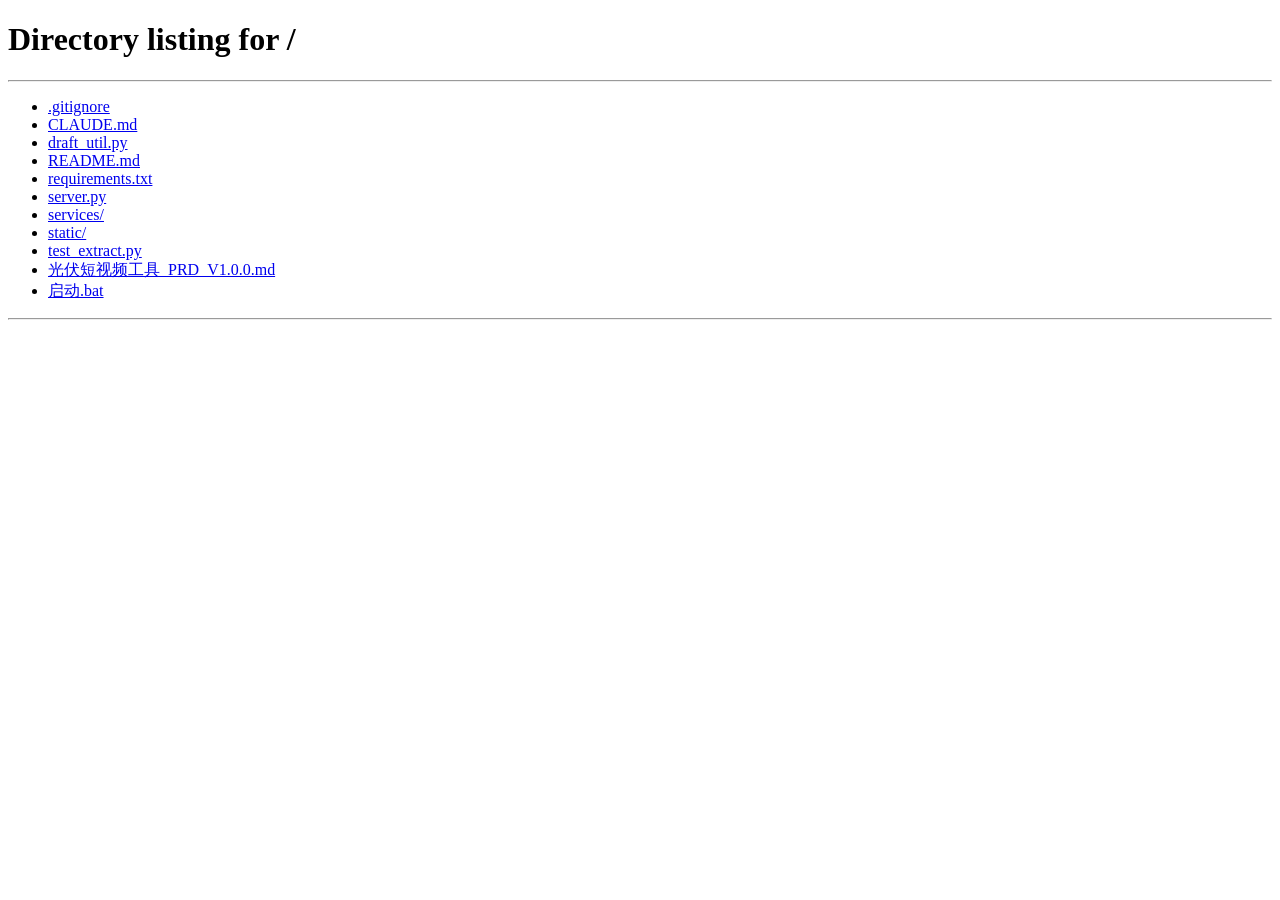
<file: static/project.html>
<!DOCTYPE html>
<html lang="zh-CN">
<head>
<meta charset="UTF-8">
<meta name="viewport" content="width=device-width, initial-scale=1.0">
<title>项目工作台 - 光伏短视频工具</title>
<link rel="stylesheet" href="/static/css/style.css">
</head>
<body>

<div class="topbar">
    <h1><a href="/" style="color:var(--text);text-decoration:none;"><span class="logo">&#9728;</span></a> <span id="projectTitle">项目工作台</span></h1>
    <div class="actions">
        <a href="/logs" class="btn btn-outline btn-sm">&#128220; 日志</a>
        <a href="/" class="btn btn-outline btn-sm">&#8592; 返回首页</a>
    </div>
</div>

<div class="workspace">
    <!-- 步骤导航 -->
    <div class="steps-nav" id="stepsNav"></div>

    <!-- 主操作区 -->
    <div class="main-area" id="mainArea">
        <h2>加载中...</h2>
    </div>
</div>

<div class="toast-container" id="toastContainer"></div>
<div id="modalContainer"></div>

<script>
const API = '';
const projName = new URLSearchParams(location.search).get('name');
let projectData = null;

const steps = [
    { id: 1, name: '源图提交', desc: '上传参考厂房图' },
    { id: 2, name: '识图分析', desc: 'AI 分析图片内容' },
    { id: 3, name: '提示词优化', desc: 'Agent 生成锚图提示词' },
    { id: 4, name: '锚图生成', desc: '文生图生成基准图' },
    { id: 5, name: '套图生成', desc: '批量图生图' },
    { id: 6, name: '内容编辑', desc: '编辑+口播+合成' },
    { id: 7, name: '生成草稿', desc: '构建剪映草稿' },
];
const statusMap = ['new','source_uploaded','vision_done','prompt_done','anchor_done','set_done','draft_done'];
let currentStep = 1;

// ========== 工具函数 ==========
function toast(msg, type='info') {
    const c = document.getElementById('toastContainer');
    const t = document.createElement('div');
    t.className = `toast ${type}`; t.textContent = msg;
    c.appendChild(t); setTimeout(() => t.remove(), 3000);
}
function api(endpoint, opts={}) {
    return fetch(`${API}${endpoint}`, opts).then(async r => {
        if (!r.ok) {
            const detail = await r.json().catch(() => ({}));
            throw new Error(detail.detail || detail.error || `HTTP ${r.status}`);
        }
        return r.json();
    });
}

// ========== 步骤导航 ==========
function findMaxDoneStep() {
    if (!projectData) return 1;
    const s = projectData.status;
    const idx = statusMap.indexOf(s);
    return idx >= 0 ? idx + 1 : 1;
}

function renderStepsNav() {
    const maxDone = findMaxDoneStep();
    const nav = document.getElementById('stepsNav');
    nav.innerHTML = steps.map(st => {
        let cls = '';
        if (st.id === currentStep) cls = 'active';
        else if (st.id <= maxDone) cls = 'done';
        return `<div class="step-item ${cls}" onclick="goToStep(${st.id})">
            <span class="step-num">${st.id <= maxDone ? '&#10003;' : st.id}</span>
            <div><div>${st.name}</div><div style="font-size:11px;color:var(--text2)">${st.desc}</div></div>
        </div>`;
    }).join('');
}

// ========== 步骤跳转 ==========
async function goToStep(n) {
    currentStep = n;
    await loadProject();
    renderStepsNav();
    renderStep();
}

// ========== 加载项目 ==========
async function loadProject() {
    const resp = await api(`/api/projects/${projName}`);
    projectData = resp;
    document.getElementById('projectTitle').textContent = `项目: ${projName}`;
}

// ========== 渲染当前步骤 ==========
function renderStep() {
    const d = projectData;
    const main = document.getElementById('mainArea');
    let html = '';

    switch (currentStep) {
    case 1: html = renderStep1(d); break;
    case 2: html = renderStep2(d); break;
    case 3: html = renderStep3(d); break;
    case 4: html = renderStep4(d); break;
    case 5: html = renderStep5(d); break;
    case 6: html = renderStep6(d); break;
    case 7: html = renderStep8(d); break;
    }
    main.innerHTML = html;
}

// ===== 步骤 1：源图提交 =====
function renderStep1(d) {
    let imgTag = '';
    if (d.source_image) {
        const ts = Date.now(); // 防缓存
        imgTag = `<div style="position:relative;display:inline-block">
            <img src="/output/${projName}/${d.source_image}?t=${ts}" class="image-preview" style="max-width:400px;min-height:100px;"
                 onerror="this.style.display='none';this.nextElementSibling.style.display='flex'"
                 onload="this.style.opacity='1';this.nextElementSibling.style.display='none'">
            <div style="display:none;width:400px;height:225px;background:var(--surface2);border-radius:var(--radius);align-items:center;justify-content:center;color:var(--text2)">图片预览失败</div>
        </div>`;
    }
    return `<h2>${steps[0].name}</h2><p class="desc">上传一张已安装光伏设备的工商业屋顶参考图</p>
    <div class="upload-zone ${d.source_image ? 'has-file' : ''}" id="uploadZone"
         onclick="pickFile()"
         ondragover="event.preventDefault();this.style.borderColor='var(--accent)'"
         ondragleave="this.style.borderColor=''"
         ondrop="event.preventDefault();this.style.borderColor='';handleDrop(event)">
        ${imgTag || '<p>&#128247; 拖拽或点击上传 (JPG/PNG/WEBP, &le;20MB)</p>'}
        ${d.source_image ? `<p style="font-size:11px;color:var(--text2);margin-top:8px">点击/拖拽可替换图片 (原图移至discarded)</p>` : ''}
    </div>
    <input type="file" id="fileInput" accept="image/jpeg,image/png,image/webp"
           style="display:none"
           onchange="handleFileSelect(this)">
    ${d.source_image ? `<div style="margin-top:20px"><button class="btn btn-primary" onclick="goToStep(2)">下一步 &#8594;</button></div>` : ''}`;
}

function pickFile() {
    const inp = document.getElementById('fileInput');
    inp.value = '';
    inp.click();
}

function handleDrop(e) {
    const file = e.dataTransfer.files[0];
    if (!file) return;
    doUpload(file);
}

function handleFileSelect(input) {
    const file = input.files[0];
    if (!file) return;
    doUpload(file);
}

async function doUpload(file) {
    if (!file.type.startsWith('image/')) { toast('仅支持图片格式', 'error'); return; }
    if (file.size > 20*1024*1024) { toast('文件大小不能超过 20MB', 'error'); return; }

    const form = new FormData();
    form.append('file', file);
    try {
        const resp = await fetch(`${API}/api/projects/${projName}/upload-source`, { method: 'POST', body: form });
        if (resp.ok) {
            await loadProject();
            renderStepsNav();
            renderStep();
            toast('源图上传成功', 'success');
        } else {
            const txt = await resp.text();
            toast('上传失败: ' + txt, 'error');
        }
    } catch (e) {
        toast('上传失败: ' + e.message, 'error');
    }
}

// ===== 步骤 2：识图分析 =====
function renderStep2(d) {
    const ready = !!d.source_image;
    return `<h2>${steps[1].name}</h2><p class="desc">调用 gpt-5.5 Vision 分析源图中的建筑和环境</p>
    <div style="display:flex;gap:24px;margin-bottom:20px">
        ${d.source_image ? `<img src="/output/${projName}/${d.source_image}" class="image-preview" style="max-width:300px;">` : ''}
        <div style="flex:1">
            <textarea class="text-area" id="visionResult" placeholder="识图结果将显示在这里...">${d.vision_result || ''}</textarea>
            <div style="margin-top:12px;display:flex;gap:12px">
                <button class="btn btn-primary" id="btnVision" onclick="doVision()" ${!ready?'disabled':''}>
                    ${d.vision_result ? '重新分析' : '开始识图分析'}
                </button>
                ${d.vision_result ? `<button class="btn btn-primary" onclick="goToStep(3)">下一步 &#8594;</button>` : ''}
            </div>
        </div>
    </div>`;
}
async function doVision() {
    const btn = document.getElementById('btnVision');
    btn.disabled = true; btn.innerHTML = '<span class="spinner"></span> 分析中...';
    try {
        const resp = await api(`/api/projects/${projName}/analyze-vision`, { method: 'POST' });
        if (resp.success) {
            await loadProject();
            renderStepsNav();
            renderStep();
            toast('识图分析完成', 'success');
        } else {
            toast('识图失败: ' + resp.error, 'error');
        }
    } catch (e) { toast('请求失败: ' + e.message, 'error'); }
    btn.disabled = false; btn.textContent = '重新分析';
}

// ===== 步骤 3：提示词优化 =====
function renderStep3(d) {
    const ready = !!d.vision_result;
    const prompt = d.anchor_prompt || {};
    return `<h2>${steps[2].name}</h2><p class="desc">基于识图结果，生成文生图提示词（gpt-5.5）</p>
    <div style="margin-bottom:16px;padding:12px;background:var(--surface2);border-radius:var(--radius);font-size:13px;color:var(--text2)">
        <strong>识图结果：</strong><br>${d.vision_result || '(尚未识图)'}
    </div>
    <label style="font-size:14px;color:var(--text2);margin-bottom:8px;display:block">英文 Prompt（用于生图 API）：</label>
    <textarea class="text-area" id="enPrompt" style="min-height:80px">${prompt.en_prompt || ''}</textarea>
    <label style="font-size:14px;color:var(--text2);margin:16px 0 8px;display:block">中文版本（方便阅读）：</label>
    <textarea class="text-area" id="cnPrompt" style="min-height:80px">${prompt.cn_prompt || ''}</textarea>
    <div style="margin-top:12px;display:flex;gap:12px">
        <button class="btn btn-primary" id="btnPrompt" onclick="doPrompt()" ${!ready?'disabled':''}>
            ${prompt.en_prompt ? '重新生成' : '生成提示词'}
        </button>
        <button class="btn btn-outline" onclick="savePrompt()">保存修改</button>
        ${prompt.en_prompt ? `<button class="btn btn-primary" onclick="goToStep(4)">下一步 &#8594;</button>` : ''}
    </div>`;
}
async function doPrompt() {
    const btn = document.getElementById('btnPrompt');
    btn.disabled = true; btn.innerHTML = '<span class="spinner"></span> 生成中...';
    const resp = await api(`/api/projects/${projName}/generate-prompt`, { method: 'POST' });
    if (resp.success) {
        await loadProject();
        renderStepsNav();
        renderStep();
        toast('提示词生成完成', 'success');
    } else { toast('生成失败: ' + resp.error, 'error'); }
    btn.disabled = false; btn.textContent = '重新生成';
}
async function savePrompt() {
    const en = document.getElementById('enPrompt').value;
    const cn = document.getElementById('cnPrompt').value;
    if (!projectData) projectData = {};
    projectData.anchor_prompt = { en_prompt: en, cn_prompt: cn, raw: en + '\n\n' + cn };
    await api(`/api/projects/${projName}`, {
        method: 'PUT',
        headers: { 'Content-Type': 'application/json' },
        body: JSON.stringify(projectData)
    });
    toast('提示词已保存', 'success');
}

// ===== 步骤 4：锚图生成 =====
function renderStep4(d) {
    const prompt = d.anchor_prompt || {};
    return `<h2>${steps[3].name}</h2><p class="desc">基于提示词生成锚图（gpt-image-2-all 文生图）</p>
    <div style="margin-bottom:16px;padding:12px;background:var(--surface2);border-radius:var(--radius);font-size:13px;color:var(--text2)">
        <strong>使用提示词：</strong>${(prompt.en_prompt || '').substring(0,200)}...
    </div>
    ${d.anchor_image ? `<img src="/output/${projName}/${d.anchor_image}" class="image-preview" style="max-width:600px;margin-bottom:16px">` : '<div class="image-preview" style="width:600px;height:338px;background:var(--surface2);display:flex;align-items:center;justify-content:center;color:var(--text2);margin-bottom:16px">尚未生成锚图</div>'}
    <div style="display:flex;gap:12px">
        <button class="btn btn-primary" id="btnAnchor" onclick="doAnchor()" ${!prompt.en_prompt?'disabled':''}>
            ${d.anchor_image ? '重新生成（旧图保留）' : '生成锚图'}
        </button>
        ${d.anchor_image ? `<button class="btn btn-primary" onclick="goToStep(5)">确认并生成套图 &#8594;</button>` : ''}
    </div>`;
}
async function doAnchor() {
    const btn = document.getElementById('btnAnchor');
    btn.disabled = true; btn.innerHTML = '<span class="spinner"></span> 生成中...';
    const resp = await api(`/api/projects/${projName}/generate-anchor`, { method: 'POST' });
    if (resp.success) {
        await loadProject();
        renderStepsNav();
        renderStep();
        toast('锚图生成成功', 'success');
    } else { toast('生成失败: ' + resp.error, 'error'); }
    btn.disabled = false; btn.textContent = '重新生成（旧图保留）';
}

// ===== 步骤 5：套图生成 =====
function renderStep5(d) {
    const done = d.set_images.filter(i => !i.is_custom && i.status === 'done').length;
    const total = d.set_images.filter(i => !i.is_custom).length;
    const fail = d.set_images.filter(i => !i.is_custom && i.status === 'failed').length;

    return `<h2>${steps[4].name}</h2><p class="desc">以锚图为参考，批量图生图生成多视角套图</p>
    ${d.anchor_image ? `<img src="/output/${projName}/${d.anchor_image}" style="max-width:200px;border-radius:var(--radius);margin-bottom:16px;display:block">` : ''}
    <div class="progress-bar"><div class="fill" style="width:${total>0?(done/total*100):0}%"></div></div>
    <p style="font-size:13px;color:var(--text2);margin-bottom:16px">已完成 ${done}/${total}${fail>0?`，失败 ${fail}`:''}</p>
    <div style="margin-bottom:16px;display:flex;gap:12px">
        <button class="btn btn-primary" id="btnSet" onclick="doSet()" ${!d.anchor_image?'disabled':''}>
            ${done>0 ? '继续生成' : '生成套图'}
        </button>
        ${done===total ? `<button class="btn btn-primary" onclick="goToStep(6)">下一步 &#8594;</button>` : ''}
    </div>
    <div style="display:grid;grid-template-columns:repeat(auto-fill,minmax(200px,1fr));gap:12px">
        ${d.set_images.filter(i => !i.is_custom).map(img => renderSetCard(img)).join('')}
    </div>`;
}
function renderSetCard(img) {
    const statusIcons = { pending: '&#9679;', generating: '<span class="spinner"></span>', done: '&#10003;', failed: '&#10007;' };
    const statusColors = { pending: 'var(--text2)', generating: 'var(--accent)', done: 'var(--green)', failed: 'var(--red)' };
    let thumb = '';
    if (img.status === 'generating') {
        thumb = `<div style="width:100%;height:120px;background:var(--surface2);border-radius:4px;margin-bottom:8px;display:flex;align-items:center;justify-content:center;font-size:20px;color:var(--accent)"><span class="spinner"></span></div>`;
    } else if (img.generated_image && img.status === 'done') {
        thumb = `<img src="/output/${projName}/${img.generated_image}" style="width:100%;height:120px;object-fit:cover;border-radius:4px;margin-bottom:8px;cursor:pointer" onclick="viewLarge(this.src)">`;
    } else {
        thumb = `<div style="width:100%;height:120px;background:var(--surface2);border-radius:4px;margin-bottom:8px;display:flex;align-items:center;justify-content:center;font-size:32px;color:var(--text2)">${statusIcons[img.status]}</div>`;
    }
    return `<div style="background:var(--surface);border:1px solid var(--border);border-radius:var(--radius);padding:8px">
        ${thumb}
        <div style="font-size:12px;font-weight:600">${img.scene}</div>
        <div style="font-size:11px;color:var(--text2)">${img.aspect_ratio} | ${img.view_angle}</div>
        <div style="font-size:11px;color:${statusColors[img.status]}">${img.status}</div>
        ${img.status==='failed' ? `<button class="btn btn-sm btn-outline" style="margin-top:4px" onclick="regenerateSet('${img.id}')">重新生成</button>` : ''}
        ${img.error_msg ? `<div style="font-size:10px;color:var(--red);margin-top:2px;word-break:break-all" title="${img.error_msg}">${img.error_msg.substring(0,60)}</div>` : ''}
    </div>`;
}

let setPollTimer = null;

async function doSet() {
    const btn = document.getElementById('btnSet');
    btn.disabled = true;
    btn.textContent = '正在提交...';

    const resp = await api(`/api/projects/${projName}/generate-set`, { method: 'POST' });
    if (resp.success) {
        toast(resp.message || '任务已提交', 'success');
        await loadProject();
        renderStep();

        // 开始轮询
        btn.textContent = '生成中...';
        setPollTimer = setInterval(async () => {
            await loadProject();
            const pending = projectData.set_images.filter(i => !i.is_custom && i.status === 'generating');
            if (pending.length === 0) {
                clearInterval(setPollTimer);
                setPollTimer = null;
                renderStepsNav();
                renderStep();
                const fail = projectData.set_images.filter(i => !i.is_custom && i.status === 'failed').length;
                const done = projectData.set_images.filter(i => !i.is_custom && i.status === 'done').length;
                toast(`套图生成完成: ${done} 成功${fail > 0 ? ', ' + fail + ' 失败' : ''}`, fail ? 'error' : 'success');
                btn.disabled = false;
                btn.textContent = '继续生成';
            } else {
                renderStep();
                btn.textContent = `生成中... (剩余 ${pending.length})`;
            }
        }, 3000);
    } else {
        toast('提交失败', 'error');
        btn.disabled = false;
        btn.textContent = '生成套图';
    }
}
function showRegenModal(setId) {
    const img = projectData.set_images.find(i => i.id === setId);
    if (!img) return;

    // 收集可选参考图: 锚图 + 所有已生成的套图
    let refOptions = [];
    if (projectData.anchor_image) {
        refOptions.push({label: '锚图', path: projectData.anchor_image});
    }
    for (const s of projectData.set_images) {
        if (s.generated_image && s.status === 'done') {
            refOptions.push({label: s.scene + ' (' + s.aspect_ratio + ')', path: s.generated_image});
        }
    }
    // 去重
    const seen = new Set();
    refOptions = refOptions.filter(r => { const k = r.path; if (seen.has(k)) return false; seen.add(k); return true; });

    const opts = refOptions.map((r, i) =>
        `<label style="display:flex;align-items:center;gap:8px;padding:6px;margin:4px 0;cursor:pointer;border-radius:4px;border:1px solid var(--border)">
            <input type="radio" name="refImage" value="${r.path}" ${i===0?'checked':''}>
            <img src="/output/${projName}/${r.path}" style="width:80px;height:45px;object-fit:cover;border-radius:3px">
            <span style="font-size:13px">${r.label}</span>
        </label>`
    ).join('');

    document.getElementById('modalContainer').innerHTML = `
        <div class="modal-overlay" onclick="this.remove()">
            <div class="modal-box" onclick="event.stopPropagation()" style="max-width:700px">
                <h3>重新生图 - ${img.scene}</h3>
                <div style="margin-bottom:12px">
                    <label style="font-size:14px;color:var(--text2);display:block;margin-bottom:8px">选择参考图:</label>
                    <div style="max-height:200px;overflow-y:auto">${opts}</div>
                </div>
                <div style="margin-bottom:12px">
                    <label style="font-size:14px;color:var(--text2);display:block;margin-bottom:4px">提示词 (可编辑):</label>
                    <textarea class="text-area" id="regenPrompt" style="min-height:80px">${img.prompt_diff || ''}</textarea>
                </div>
                <div class="modal-actions">
                    <button class="btn btn-outline" onclick="document.getElementById('modalContainer').innerHTML=''">取消</button>
                    <button class="btn btn-primary" id="btnRegenSubmit" onclick="submitRegen('${setId}')">生图</button>
                </div>
            </div>
        </div>`;
}

async function submitRegen(setId) {
    const refImage = document.querySelector('input[name="refImage"]:checked')?.value;
    const prompt = document.getElementById('regenPrompt').value.trim();
    if (!refImage) { toast('请选择参考图', 'error'); return; }

    const btn = document.getElementById('btnRegenSubmit');
    btn.disabled = true; btn.textContent = '提交中...';

    try {
        const resp = await api(`/api/projects/${projName}/regenerate-set/${setId}`, {
            method: 'POST',
            headers: {'Content-Type': 'application/json'},
            body: JSON.stringify({ref_image: refImage, prompt: prompt})
        });
        document.getElementById('modalContainer').innerHTML = '';

        if (resp.success) {
            toast('任务已提交', 'success');
            const img = projectData.set_images.find(i => i.id === setId);
            if (img) { img.status = 'generating'; img.generated_image = null; }
            renderStep();
            pollSetStatus(setId);
        } else {
            toast('提交失败: ' + (resp.error || '未知错误'), 'error');
            btn.disabled = false; btn.textContent = '生图';
        }
    } catch (e) {
        toast('请求错误: ' + e.message, 'error');
        btn.disabled = false; btn.textContent = '生图';
    }
}

async function pollSetStatus(setId) {
    const maxAttempts = 60;  // 最多轮询 3 分钟
    let attempts = 0;
    while (attempts < maxAttempts) {
        await new Promise(r => setTimeout(r, 3000));
        await loadProject();
        const img = projectData.set_images.find(i => i.id === setId);
        if (!img || img.status === 'done' || img.status === 'failed') {
            renderStep();
            if (img?.status === 'done') toast('生图完成', 'success');
            else if (img?.status === 'failed') toast('生图失败: ' + (img.error_msg || ''), 'error');
            return;
        }
        attempts++;
    }
    renderStep();
    toast('轮询超时，请刷新页面查看', 'info');
}

// ===== 步骤 6：内容编辑 =====
function renderStep6(d) {
    const tabs = ['16:9', '9:16'];
    let tab = (new URLSearchParams(location.search).get('tab')) || '16:9';
    const ttsStatus = d.tts_status || '';
    const hasAudio = !!d.narration_audio;
    const isRunning = ttsStatus === 'synthesizing';

    return `<h2>${steps[5].name}</h2><p class="desc">编辑每张套图的显示文字和口播内容</p>
    <div class="action-bar">
        <button class="btn btn-primary btn-sm" id="btnNarrations" onclick="doNarrations()">批量生成口播+合成</button>
        <button class="btn btn-outline btn-sm" onclick="showCustomModal()">+ 新增套图</button>
        <button class="btn btn-outline btn-sm" onclick="document.getElementById('bgmInput').click()">&#9835; 上传背景音乐</button>
        <input type="file" id="bgmInput" accept="audio/*" style="position:absolute;left:-9999px;width:1px;height:1px" onchange="uploadBGM(this)">
    </div>

    ${isRunning ? `<div style="display:flex;align-items:center;gap:12px;padding:12px 16px;background:var(--surface);border-radius:var(--radius);margin-bottom:12px">
        <span class="spinner"></span><span style="color:var(--accent)">音频合成中...</span>
    </div>` : ''}

    ${hasAudio ? `<div style="display:flex;align-items:center;gap:12px;padding:12px 16px;background:var(--surface);border-radius:var(--radius);margin-bottom:12px">
        <span style="color:var(--green);font-size:18px">&#10003;</span>
        <span style="font-size:14px;font-weight:600">narration.mp3</span>
        <span style="font-size:12px;color:var(--text2)">${((d.narration_duration||0)/1000000).toFixed(1)}s</span>
        <button class="btn btn-sm btn-outline" onclick="playSingleAudio()">&#9654; 试听</button>
    </div>` : ''}

    <div class="tabs">
        ${tabs.map(t => `<button class="tab-btn ${t===tab?'active':''}" onclick="switchTab('${t}')">${t} ${t==='16:9'?'横屏':'竖屏'}</button>`).join('')}
    </div>
    <div id="setImageList">
        ${d.set_images.filter(i => i.aspect_ratio === tab && i.status === 'done').map(renderSetRow).join('') || '<p class="empty-state">该比例暂无已生成的套图</p>'}
    </div>
    <div style="margin-top:20px">
        <button class="btn btn-primary" onclick="goToStep(7)">下一步 &#8594;</button>
    </div>`;
}
function renderSetRow(img) {
    const thumbStyle = img.aspect_ratio === '9:16' ? 'width:90px;height:160px;' : 'width:160px;height:90px;';
    const imgPath = img.generated_image || img.custom_image;
    let thumbHtml = '';
    if (img.status === 'generating') {
        thumbHtml = `<div style="background:var(--surface2);border-radius:4px;${thumbStyle}display:flex;align-items:center;justify-content:center"><span class="spinner"></span></div>`;
    } else if (imgPath) {
        thumbHtml = `<img src="/output/${projName}/${imgPath}" style="${thumbStyle}object-fit:cover;border-radius:4px;cursor:pointer" onclick="viewLarge(this.src)">`;
    } else {
        thumbHtml = '<div style="background:var(--surface2);border-radius:4px;' + thumbStyle + '"></div>';
    }
    return `<div class="set-image-row">
        ${thumbHtml}
        <div>
            <div style="font-size:13px;font-weight:600;margin-bottom:6px">${img.scene} <span style="color:var(--text2);font-weight:400">(${img.aspect_ratio})</span></div>
            <div style="font-size:11px;color:var(--text2);max-height:60px;overflow:hidden;margin-bottom:8px" title="${img.prompt_diff}">提示词: ${img.prompt_diff?.substring(0,80)}...</div>
            <input class="input-field" style="margin-bottom:6px" placeholder="视频显示文字 (1~20字)" value="${img.display_text||''}"
                   onchange="updateSetField('${img.id}','display_text',this.value)">
        </div>
        <div>
            <textarea class="text-area" style="min-height:80px;font-size:13px" placeholder="口播文案"
                      onchange="updateSetField('${img.id}','narration',this.value)">${img.narration||''}</textarea>
            <div style="display:flex;gap:6px;margin-top:6px">
                <button class="btn btn-sm btn-outline" onclick="regenOneNarration('${img.id}')">生成口播</button>
                ${!img.is_custom ? `<button class="btn btn-sm btn-outline" onclick="showRegenModal('${img.id}')">重新生图</button>` : ''}
                <button class="btn btn-sm btn-outline" style="color:var(--red);border-color:var(--red)" onclick="deleteSetImage('${img.id}','${img.scene}')">删除</button>
            </div>
        </div>
        <div style="display:flex;flex-direction:column;gap:4px;min-width:120px;text-align:center">
            <span class="status-dot ${img.status}"></span>
            <span style="font-size:11px;color:var(--text2)">${img.status}</span>
            ${img.tts_status === 'synthesizing' ? '<span style="font-size:11px;color:var(--accent)"><span class="spinner" style="width:10px;height:10px"></span> 生成中</span>' : ''}
            ${img.tts_status === 'done' && img.narration_audio ? `<a href="#" style="font-size:12px;color:var(--accent);text-decoration:none;margin-top:2px" onclick="event.preventDefault();playAudioPopup('${img.id}')">${img.narration_audio.split('/').pop()}</a>` : ''}
            ${img.tts_status === 'done' && img.narration_audio ? `<button class="btn btn-sm btn-outline" style="margin-top:2px;font-size:10px;padding:2px 6px" onclick="playAudioPopup('${img.id}')">&#9654;</button>` : ''}
            ${img.tts_status === 'failed' ? '<span style="font-size:11px;color:var(--red)">TTS失败</span>' : ''}
        </div>
    </div>`;
}
function switchTab(tab) {
    const url = new URL(location);
    url.searchParams.set('tab', tab);
    history.replaceState({}, '', url);
    renderStep();
}
async function deleteSetImage(setId, scene) {
    if (!confirm(`确认删除「${scene}」？\n图片将移至discarded目录，音频将被删除。`)) return;
    await api(`/api/projects/${projName}/set-images/${setId}`, { method: 'DELETE' });
    await loadProject();
    renderStep();
    toast('已删除', 'success');
}

async function updateSetField(setId, field, value) {
    await api(`/api/projects/${projName}/set-images/${setId}`, {
        method: 'PUT',
        headers: {'Content-Type': 'application/json'},
        body: JSON.stringify({[field]: value})
    });
}
async function doNarrations() {
    const btn = document.getElementById('btnNarrations');
    btn.disabled = true; btn.textContent = '生成口播中...';

    const tab = (new URLSearchParams(location.search).get('tab')) || '16:9';

    // 1. 生成口播文案
    const resp = await api(`/api/projects/${projName}/generate-narrations`, {
        method: 'POST',
        headers: {'Content-Type': 'application/json'},
        body: JSON.stringify({aspect_ratio: tab})
    });
    await loadProject();
    renderStepsNav();
    renderStep();
    toast('口播文案已生成', 'success');

    // 2. 自动合成语音
    btn.textContent = '启动合成...';
    const ttsResp = await api(`/api/projects/${projName}/synthesize-tts`, {
        method: 'POST',
        headers: {'Content-Type': 'application/json'},
        body: JSON.stringify({aspect_ratio: tab})
    });
    if (ttsResp.success) {
        await loadProject();
        renderStep();

        // 3. 轮询合成状态
        ttsPollTimer = setInterval(async () => {
            await loadProject();
            if (projectData.tts_status !== 'synthesizing') {
                clearInterval(ttsPollTimer);
                ttsPollTimer = null;
                renderStepsNav();
                renderStep();
                btn.disabled = false;
                btn.textContent = '批量生成口播+合成';
                if (projectData.tts_status === 'done') {
                    toast(`语音合成完成 (${((projectData.narration_duration||0)/1000000).toFixed(1)}s)`, 'success');
                }
            } else {
                renderStep();
            }
        }, 2000);
    } else {
        btn.disabled = false;
        btn.textContent = '批量生成口播+合成';
    }
}
async function regenOneNarration(setId) {
    const img = projectData.set_images.find(i => i.id === setId);
    if (!img) return;

    // 1. 生成口播文案
    img.tts_status = 'synthesizing';
    img.narration = '(生成中...)';
    renderStep();
    toast('正在生成口播文案...', 'info');

    const resp = await api(`/api/projects/${projName}/generate-one-narration/${setId}`, { method: 'POST' });
    await loadProject();

    if (!resp.success) { toast('口播生成失败', 'error'); return; }
    toast('口播已生成，合成语音...', 'success');

    // 2. 单条 TTS
    const ttsResp = await api(`/api/projects/${projName}/synthesize-one-tts/${setId}`, { method: 'POST' });
    await loadProject();
    renderStep();

    if (ttsResp.success) {
        const updated = projectData.set_images.find(i => i.id === setId);
        if (updated?.narration_audio) {
            playAudioPopup(setId);
        }
    }
}
function viewLarge(src) {
    document.getElementById('modalContainer').innerHTML = `
        <div class="modal-overlay" onclick="this.remove()" style="background:rgba(0,0,0,.85);z-index:1001">
            <img src="${src}" style="max-width:90vw;max-height:90vh;border-radius:8px;cursor:default" onclick="event.stopPropagation()">
        </div>`;
}

function showCustomModal() {
    document.getElementById('modalContainer').innerHTML = `
        <div class="modal-overlay" onclick="this.remove()">
            <div class="modal-box" onclick="event.stopPropagation()">
                <h3>新增自定义套图</h3>
                <div style="margin-bottom:12px"><label style="font-size:14px;color:var(--text2)">场景说明</label><input class="input-field" id="customScene" placeholder="如：合同签订现场"></div>
                <div style="margin-bottom:12px"><label style="font-size:14px;color:var(--text2)">比例</label>
                    <select class="input-field" id="customRatio"><option value="16:9">16:9 横屏</option><option value="9:16">9:16 竖屏</option></select></div>
                <div style="margin-bottom:12px"><label style="font-size:14px;color:var(--text2);display:block;margin-bottom:4px">图片</label>
                    <div style="display:flex;gap:8px;align-items:center">
                        <button type="button" class="btn btn-outline btn-sm" onclick="pickCustomFile()">选择文件</button>
                        <span id="customFileName" style="font-size:12px;color:var(--text2)">未选择</span>
                    </div>
                </div>
                <div style="margin-bottom:12px"><img id="customPreview" style="max-width:200px;max-height:150px;display:none;border-radius:var(--radius)"></div>
                <div class="modal-actions">
                    <button class="btn btn-outline" onclick="document.getElementById('modalContainer').innerHTML=''">取消</button>
                    <button class="btn btn-primary" onclick="addCustomImage()">添加</button>
                </div>
            </div>
        </div>`;
}
let _customFile = null;

function pickCustomFile() {
    const inp = document.createElement('input');
    inp.type = 'file';
    inp.accept = 'image/*';
    inp.onchange = function() {
        const file = this.files[0];
        if (file) {
            _customFile = file;
            document.getElementById('customFileName').textContent = file.name;
            const r = new FileReader();
            r.onload = function() {
                const preview = document.getElementById('customPreview');
                if (preview) { preview.src = this.result; preview.style.display = 'block'; }
            };
            r.readAsDataURL(file);
        }
    };
    inp.click();
}

async function addCustomImage() {
    const scene = document.getElementById('customScene').value.trim();
    if (!scene || !_customFile) { toast('请填写场景说明并选择图片', 'error'); return; }
    const file = _customFile;
    _customFile = null;
    const ratio = document.getElementById('customRatio').value;
    const form = new FormData();
    form.append('file', file);
    form.append('scene', scene);
    form.append('aspect_ratio', ratio);
    const resp = await fetch(`${API}/api/projects/${projName}/custom-image`, { method: 'POST', body: form });
    if (resp.ok) {
        document.getElementById('modalContainer').innerHTML = '';
        await loadProject();
        renderStep();
        toast('自定义套图已添加', 'success');
    }
}
async function uploadBGM(input) {
    const file = input.files[0];
    if (!file) return;
    const form = new FormData();
    form.append('file', file);
    const resp = await fetch(`${API}/api/projects/${projName}/upload-bgm`, { method: 'POST', body: form });
    if (resp.ok) { await loadProject(); toast('背景音乐已上传', 'success'); }
}

// ===== 步骤 7：语音合成 =====
let ttsPollTimer = null;

function statusLabel(s) {
    if (s === 'synthesizing') return '<span class="spinner" style="width:14px;height:14px"></span> 合成中';
    if (s === 'done') return '&#10003; 已合成';
    if (s === 'failed') return '&#10007; 失败';
    return '待合成';
}
function statusColor(s) {
    if (s === 'synthesizing') return 'var(--accent)';
    if (s === 'done') return 'var(--green)';
    if (s === 'failed') return 'var(--red)';
    return 'var(--text2)';
}

function playSingleAudio() {
    if (!projectData?.narration_audio) return;
    const src = `/output/${projName}/${projectData.narration_audio}`;
    document.getElementById('modalContainer').innerHTML = `
        <div class="modal-overlay" onclick="this.remove()">
            <div class="modal-box" onclick="event.stopPropagation()" style="min-width:360px;max-width:500px;text-align:center">
                <h3 style="margin-bottom:8px">合并口播</h3>
                <p style="font-size:13px;color:var(--text2);margin-bottom:12px">narration.mp3</p>
                <audio controls autoplay style="width:100%;margin-bottom:12px" src="${src}"></audio>
                <button class="btn btn-outline btn-sm" onclick="document.getElementById('modalContainer').innerHTML=''">关闭</button>
            </div>
        </div>`;
}

async function doTTS() {
    const btn = document.getElementById('btnTTS');
    btn.disabled = true; btn.innerHTML = '<span class="spinner"></span> 提交中...';

    const resp = await api(`/api/projects/${projName}/synthesize-tts`, { method: 'POST' });
    if (resp.success) {
        toast(resp.message || '任务已提交', 'success');
        await loadProject();
        renderStep();

        ttsPollTimer = setInterval(async () => {
            await loadProject();
            if (projectData.tts_status !== 'synthesizing') {
                clearInterval(ttsPollTimer);
                ttsPollTimer = null;
                renderStepsNav();
                renderStep();
                btn.disabled = false;
                btn.textContent = '重新合成';
                if (projectData.tts_status === 'done') {
                    toast(`语音合成完成 (${(projectData.narration_duration||0)/1000000}s)`, 'success');
                } else {
                    toast('语音合成失败', 'error');
                }
            } else {
                renderStep();
            }
        }, 2000);
    } else {
        toast('提交失败', 'error');
        btn.disabled = false;
        btn.textContent = '一键合成语音';
    }
}

function playAudioPopup(setId) {
    const img = projectData.set_images.find(i => i.id === setId);
    if (!img?.narration_audio) return;
    const order = String(img.order).padStart(2, '0');
    const src = `/output/${projName}/${img.narration_audio}`;
    document.getElementById('modalContainer').innerHTML = `
        <div class="modal-overlay" onclick="this.remove()">
            <div class="modal-box" onclick="event.stopPropagation()" style="min-width:360px;max-width:500px;text-align:center">
                <h3 style="margin-bottom:8px">${img.scene}</h3>
                <p style="font-size:13px;color:var(--text2);margin-bottom:12px">${order}.mp3</p>
                <audio controls autoplay style="width:100%;margin-bottom:12px" src="${src}"></audio>
                <button class="btn btn-outline btn-sm" onclick="document.getElementById('modalContainer').innerHTML=''">关闭</button>
            </div>
        </div>`;
}

// ===== 步骤 8：生成草稿 =====
function renderStep8(d) {
    const done16x9 = d.set_images.filter(i => i.aspect_ratio==='16:9' && i.status==='done').length;
    const done9x16 = d.set_images.filter(i => i.aspect_ratio==='9:16' && i.status==='done').length;
    return `<h2>${steps[6].name}</h2><p class="desc">选择比例，将套图+文字+语音+音乐组装为剪映草稿</p>
    <div style="margin-bottom:20px">
        <p style="font-size:14px;color:var(--text2)">16:9 横屏: ${done16x9} 张可用 | 9:16 竖屏: ${done9x16} 张可用</p>
    </div>
    <div style="display:flex;gap:16px;margin-bottom:16px">
        <button class="btn btn-primary ${done16x9===0?'':'btn-primary'}" style="padding:16px 32px;font-size:16px"
                onclick="buildDraft('16:9')" ${done16x9===0?'disabled':''}>
            生成 16:9 横屏草稿<br><span style="font-size:12px;opacity:.7">1920×1080</span>
        </button>
        <button class="btn btn-primary" style="padding:16px 32px;font-size:16px"
                onclick="buildDraft('9:16')" ${done9x16===0?'disabled':''}>
            生成 9:16 竖屏草稿<br><span style="font-size:12px;opacity:.7">1080×1920</span>
        </button>
    </div>
    <p style="font-size:12px;color:var(--text2)">草稿将保存到剪映草稿目录，可在剪映中打开编辑</p>`;
}
async function buildDraft(aspect) {
    const draftName = `${projName}_${aspect.replace(':','x')}`;
    if (!confirm(`将生成草稿 "${draftName}" 到剪映草稿目录，确认？`)) return;
    toast('正在构建草稿...', 'info');
    const resp = await api(`/api/projects/${projName}/build-draft`, {
        method: 'POST',
        headers: {'Content-Type': 'application/json'},
        body: JSON.stringify({aspect_ratio: aspect, draft_name: draftName})
    });
    if (resp.success) {
        toast(`草稿已生成！${resp.image_count} 张图，总时长 ${resp.total_duration_sec} 秒`, 'success');
    } else {
        toast('草稿生成失败: ' + (resp.error || '未知错误'), 'error');
    }
}

// ========== 初始化 ==========
(async function init() {
    if (!projName) { location.href = '/'; return; }
    try {
        await loadProject();
        currentStep = findMaxDoneStep() || 1;
        renderStepsNav();
        renderStep();
    } catch (e) {
        document.getElementById('mainArea').innerHTML = `
            <h2>加载失败</h2>
            <p style="color:var(--red);margin:16px 0">${e.message}</p>
            <button class="btn btn-outline" onclick="location.reload()">重试</button>
            <button class="btn btn-outline" style="margin-left:8px" onclick="location.href='/'">返回首页</button>`;
    }
})();
</script>
</body>
</html>
</file>
<file: static/css/style.css>
/* ===== 全局变量 ===== */
:root {
    --bg: #0f172a;
    --surface: #1e293b;
    --surface2: #334155;
    --border: #475569;
    --text: #f1f5f9;
    --text2: #94a3b8;
    --accent: #38bdf8;
    --accent2: #0284c7;
    --green: #22c55e;
    --red: #ef4444;
    --yellow: #eab308;
    --orange: #f97316;
    --radius: 8px;
    --shadow: 0 4px 24px rgba(0,0,0,.3);
}

* { margin: 0; padding: 0; box-sizing: border-box; }

body {
    font-family: -apple-system, "Microsoft YaHei", "PingFang SC", sans-serif;
    background: var(--bg);
    color: var(--text);
    min-height: 100vh;
}

/* ===== 顶栏 ===== */
.topbar {
    display: flex; align-items: center; justify-content: space-between;
    padding: 12px 24px;
    background: var(--surface);
    border-bottom: 1px solid var(--border);
    position: sticky; top: 0; z-index: 100;
}
.topbar h1 { font-size: 18px; font-weight: 600; }
.topbar .logo { color: var(--accent); margin-right: 6px; }
.topbar .actions { display: flex; gap: 12px; }

/* ===== 按钮 ===== */
.btn {
    display: inline-flex; align-items: center; gap: 6px;
    padding: 8px 16px; border-radius: var(--radius);
    border: none; cursor: pointer;
    font-size: 14px; font-weight: 500;
    transition: all .15s;
}
.btn-primary { background: var(--accent); color: #0f172a; }
.btn-primary:hover { background: #7dd3fc; }
.btn-outline { background: transparent; border: 1px solid var(--border); color: var(--text); }
.btn-outline:hover { border-color: var(--accent); color: var(--accent); }
.btn-danger { background: var(--red); color: #fff; }
.btn-danger:hover { background: #dc2626; }
.btn-sm { padding: 4px 10px; font-size: 12px; }
.btn:disabled { opacity: .4; cursor: not-allowed; }

/* ===== Toast ===== */
.toast-container { position: fixed; top: 20px; right: 20px; z-index: 1000; display: flex; flex-direction: column; gap: 8px; }
.toast { padding: 12px 20px; border-radius: var(--radius); font-size: 14px; animation: slideIn .3s ease; max-width: 400px; }
.toast.success { background: #166534; color: #bbf7d0; }
.toast.error { background: #7f1d1d; color: #fecaca; }
.toast.info { background: #1e3a5f; color: #bae6fd; }
@keyframes slideIn { from { transform: translateX(100%); opacity: 0; } to { transform: translateX(0); opacity: 1; } }

/* ===== 首页项目卡片 ===== */
.project-grid {
    display: grid;
    grid-template-columns: repeat(auto-fill, minmax(280px, 1fr));
    gap: 16px;
    padding: 24px;
    max-width: 1200px; margin: 0 auto;
}
.project-card {
    background: var(--surface);
    border: 1px solid var(--border);
    border-radius: var(--radius);
    overflow: hidden;
    cursor: pointer;
    transition: all .2s;
}
.project-card:hover { border-color: var(--accent); transform: translateY(-2px); box-shadow: var(--shadow); }
.project-card .thumb {
    height: 160px; background: var(--surface2);
    display: flex; align-items: center; justify-content: center;
    color: var(--text2); font-size: 48px; overflow: hidden;
}
.project-card .thumb img { width: 100%; height: 100%; object-fit: cover; }
.project-card .info { padding: 14px 16px; }
.project-card .info .name { font-weight: 600; margin-bottom: 4px; }
.project-card .info .meta { font-size: 12px; color: var(--text2); }
.project-card .status-tag {
    display: inline-block; padding: 2px 8px; border-radius: 10px;
    font-size: 11px; margin-top: 6px;
}
.status-new { background: var(--surface2); color: var(--text2); }
.status-done { background: #14532d; color: #86efac; }
.status-progress { background: #1e3a5f; color: #93c5fd; }
.status-error { background: #7f1d1d; color: #fecaca; }

/* ===== FAB ===== */
.fab {
    width: 40px; height: 40px; border-radius: var(--radius);
    background: var(--accent); color: #0f172a;
    font-size: 22px; border: none; cursor: pointer;
    display: flex; align-items: center; justify-content: center;
    transition: all .2s;
}
.fab:hover { background: #7dd3fc; }

/* ===== 项目工作台 ===== */
.workspace { display: flex; height: calc(100vh - 56px); }

/* 左侧步骤导航 */
.steps-nav {
    width: 200px; min-width: 200px;
    background: var(--surface);
    border-right: 1px solid var(--border);
    padding: 20px 0;
    overflow-y: auto;
}
.step-item {
    display: flex; align-items: center; gap: 10px;
    padding: 12px 20px;
    cursor: pointer;
    font-size: 14px; color: var(--text2);
    border-left: 3px solid transparent;
    transition: all .15s;
}
.step-item:hover { color: var(--text); background: rgba(255,255,255,.05); }
.step-item.active { color: var(--accent); border-left-color: var(--accent); background: rgba(56,189,248,.08); }
.step-item.done { color: var(--green); }
.step-item .step-num {
    width: 24px; height: 24px; border-radius: 50%;
    display: flex; align-items: center; justify-content: center;
    font-size: 12px; font-weight: 700;
    background: var(--surface2); color: var(--text2);
}
.step-item.active .step-num { background: var(--accent); color: #0f172a; }
.step-item.done .step-num { background: var(--green); color: #fff; }

/* 主操作区 */
.main-area {
    flex: 1; overflow-y: auto; padding: 32px 48px;
    max-width: 1000px;
}
.main-area h2 { font-size: 22px; margin-bottom: 8px; }
.main-area .desc { color: var(--text2); margin-bottom: 24px; font-size: 14px; }

/* 上传区 */
.upload-zone {
    border: 2px dashed var(--border);
    border-radius: var(--radius);
    padding: 40px; text-align: center;
    cursor: pointer; transition: all .2s;
    color: var(--text2);
}
.upload-zone:hover { border-color: var(--accent); color: var(--accent); }
.upload-zone.has-file { border-style: solid; border-color: var(--green); }

/* 图片预览 */
.image-preview {
    max-width: 400px; border-radius: var(--radius);
    border: 1px solid var(--border);
}

/* 文本框 */
.text-area {
    width: 100%; min-height: 120px;
    background: var(--surface);
    border: 1px solid var(--border);
    border-radius: var(--radius);
    padding: 14px; color: var(--text);
    font-size: 14px; font-family: inherit;
    resize: vertical;
}
.text-area:focus { outline: none; border-color: var(--accent); }
.input-field {
    width: 100%; padding: 10px 14px;
    background: var(--surface);
    border: 1px solid var(--border);
    border-radius: var(--radius);
    color: var(--text); font-size: 14px;
}
.input-field:focus { outline: none; border-color: var(--accent); }

/* 进度条 */
.progress-bar {
    width: 100%; height: 8px;
    background: var(--surface2);
    border-radius: 4px; overflow: hidden;
    margin: 16px 0;
}
.progress-bar .fill {
    height: 100%; background: var(--accent);
    border-radius: 4px; transition: width .3s;
}

/* 套图列表 */
.set-image-row {
    display: grid;
    grid-template-columns: 160px 1fr 2fr 100px;
    gap: 12px; align-items: start;
    padding: 12px;
    background: var(--surface);
    border: 1px solid var(--border);
    border-radius: var(--radius);
    margin-bottom: 10px;
}
.set-image-row .thumb-img {
    width: 160px; height: 90px; object-fit: cover;
    border-radius: 4px;
}
.set-image-row .thumb-img.vertical { width: 90px; height: 160px; }

/* Tab 切换 */
.tabs { display: flex; gap: 0; margin-bottom: 20px; border-bottom: 2px solid var(--border); }
.tab-btn {
    padding: 10px 24px; background: none; border: none;
    color: var(--text2); font-size: 14px; font-weight: 500;
    cursor: pointer; border-bottom: 2px solid transparent;
    margin-bottom: -2px; transition: all .15s;
}
.tab-btn.active { color: var(--accent); border-bottom-color: var(--accent); }

/* 设置页 */
.settings-page { max-width: 700px; margin: 40px auto; padding: 0 24px; }
.settings-group { margin-bottom: 32px; }
.settings-group h3 { font-size: 16px; margin-bottom: 16px; padding-bottom: 8px; border-bottom: 1px solid var(--border); }
.form-row { display: flex; gap: 12px; margin-bottom: 12px; align-items: center; }
.form-row label { width: 140px; font-size: 14px; color: var(--text2); flex-shrink: 0; }
.form-row input, .form-row select { flex: 1; }

/* 操作栏 */
.action-bar {
    display: flex; gap: 12px; margin-bottom: 20px;
    padding: 12px 16px; background: var(--surface);
    border-radius: var(--radius); align-items: center;
}

/* 空状态 */
.empty-state {
    text-align: center; padding: 80px 20px; color: var(--text2);
}
.empty-state .icon { font-size: 64px; margin-bottom: 16px; }

/* Loading spinner */
.spinner {
    display: inline-block; width: 20px; height: 20px;
    border: 2px solid var(--border);
    border-top-color: var(--accent);
    border-radius: 50%; animation: spin .6s linear infinite;
}
@keyframes spin { to { transform: rotate(360deg); } }

/* 对话框 */
.modal-overlay {
    position: fixed; inset: 0; z-index: 999;
    background: rgba(0,0,0,.6);
    display: flex; align-items: center; justify-content: center;
}
.modal-box {
    background: var(--surface); border-radius: var(--radius);
    padding: 24px; min-width: 400px; max-width: 600px;
    box-shadow: var(--shadow);
}
.modal-box h3 { margin-bottom: 16px; }
.modal-actions { display: flex; gap: 12px; justify-content: flex-end; margin-top: 20px; }

/* 状态指示灯 */
.status-dot {
    display: inline-block; width: 8px; height: 8px; border-radius: 50%;
}
.status-dot.pending { background: var(--text2); }
.status-dot.generating { background: var(--accent); animation: pulse 1s ease infinite; }
.status-dot.done { background: var(--green); }
.status-dot.failed { background: var(--red); }
@keyframes pulse { 0%,100% { opacity: 1; } 50% { opacity: .3; } }
</file>
